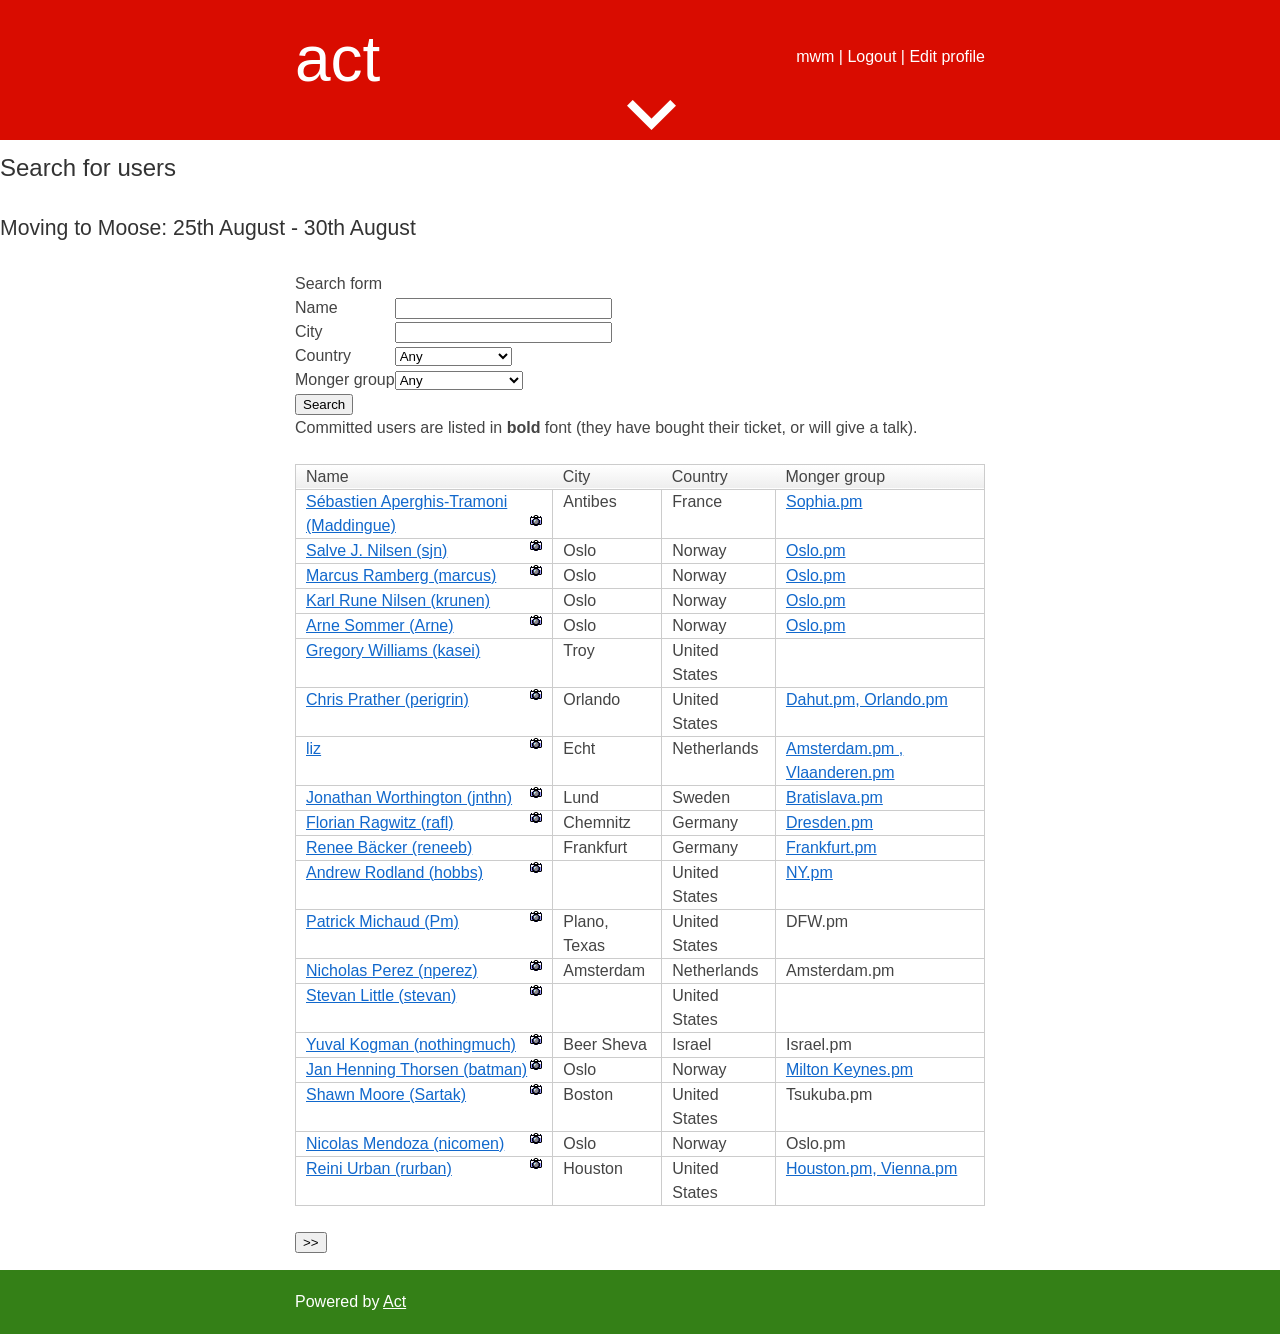
<file: admin.htm>
<!DOCTYPE html PUBLIC "-//W3C//DTD XHTML 1.0 Strict//EN" "http://www.w3.org/TR/xhtml1/DTD/xhtml1-strict.dtd">
<html xmlns="http://www.w3.org/1999/xhtml" xml:lang="en" lang="en">

	<head>
		<meta http-equiv="content-type" content="text/html; charset=UTF-8">
		<!-- Document Metadata -->
		<meta http-equiv="Content-Language" content="en">
		<!-- OpenId -->  <!-- Atom news feed -->
		<link rel="alternate" type="application/atom+xml" title="Moving to Moose Hackathon 2012" href="http://act.yapc.eu/mtmh2012/atom/en.xml"><title>Search for users</title>
		<!-- CSS Stylesheets -->
		<link rel="stylesheet" type="text/css" href="assets/style.css">

		<!-- Favorite icon -->
		<link rel="shortcut icon" type="image/png" href="http://act.yapc.eu/favicon.png">
	</head>

	<body>
		<div id="header">
			<div id="headerbox">
				<div id="logo">
				<!-- Put your logo here-->
					act
				</div>
				<!-- user menu -->
				<div id="user">
					<a href="http://act.yapc.eu/mtmh2012/user/9063">mwm</a> | <a href="http://act.yapc.eu/mtmh2012/logout">Logout</a> | <a href="http://act.yapc.eu/mtmh2012/main">Edit profile</a>
				</div>
			</div>
		</div>

		<div id="menu">
			<img src="assets/drop.png"/>
			<div id="dropdown">
				<div id="home"><h2> <a href="/mtmh2012/index.html">Home</a> </h2> <ul> <li> <a title="Schedule" href="/mtmh2012/schedule"> Schedule </a> </li> <li> <a title="Location" href="/mtmh2012/location.html"> Location </a> </li> <li> <a title="Getting there" href="/mtmh2012/transportation.html"> Getting there </a> </li> <li> <a title="Participation" href="/mtmh2012/prices.html"> Participation </a> </li> <li> <a title="Contact" href="/mtmh2012/contact.html"> Contact </a> </li> <li> <a title="Sponsors" href="/mtmh2012/sponsors.html"> Sponsors </a> </li> <li> <a title="Map" href="/mtmh2012/map.html"> Map </a> </li> </ul>
				</div>
				<div id="users">
					<!-- users menu --> <h2> Users </h2> <ul> <li> <a href="/mtmh2012/search"> Search </a> </li> <li> <a href="/mtmh2012/stats"> Statistics </a> </li> <li> <a href="/mtmh2012/export"> CSV export </a> </li> <li> <a href="/mtmh2012/confirm_attend"> Confirm Attendance </a> </li> <li> <a href="/mtmh2012/create"> Register a new user </a> </li> </ul> <h2> <a href="/mtmh2012/news">News</a> </h2> <li> <a href="/mtmh2012/newsadmin">News Administration</a> </li> <h2> <a href="/mtmh2012/wiki">Wiki</a> </h2>
				</div>
				<div id="talks">
					<!-- talks menu --> <h2> <a href="/mtmh2012/talks"> Presentations </a> </h2> <ul> <li> <a href="/mtmh2012/favtalks"> Favorite Talks </a> </li> </ul> <li> <a href="/mtmh2012/schedule"> Schedule </a> </li> <li> <a href="/mtmh2012/timetable.ics"> iCal export </a> </li> <li> <a href="/mtmh2012/myschedule"> Personal Schedule </a> </li> <li> <a href="/mtmh2012/tracks"> Tracks </a> </li> <li> <a href="/mtmh2012/ical_import"> iCal import </a> </li> <li> <a href="/mtmh2012/export_talks"> CSV export </a> </li> <li> <a href="/mtmh2012/newtalk"> Submit a talk proposal </a> </li> <h2> <a href="/mtmh2012/events"> Events </a> </h2> <li> <a href="/mtmh2012/newevent"> Submit a new event </a> </li>
				</div>
				<div id="money">
					<!-- money menu --> <h2> Treasurer </h2> <li> <a href="/mtmh2012/payments">Payments</a> </li> <li> <a href="/mtmh2012/csv/payments">Payments (CSV)</a> </li> <li> <a href="/mtmh2012/csv/payment_items">Payment Details (CSV)</a> </li>
				</div>
				<div id="admin">
					<!-- admin menu --> <h2> Admin </h2> <li> <a href="/mtmh2012/rights"> Rights management </a> </li> <h2> <a href="http://act.mongueurs.net/conferences.html">Other conferences</a> </h2> <ul> <li><a href="http://test.mongueurs.net/opw2013/">The Perl Oasis</a></li> <li><a href="http://test.mongueurs.net/ilpw2013/">Perl Workshop in Israel, 2013</a></li> <li><a href="http://test.mongueurs.net/gpw2013/">German Perl Workshop 15.0</a></li> <li><a href="http://test.mongueurs.net/qa2013/">Perl QA Hackathon 2013</a></li> <li><a href="http://test.mongueurs.net/spw2013/">Swiss Perl Workshop 2013</a></li> <li><a href="http://test.mongueurs.net/yn2013/">YAPC::NA 2013</a></li> <li><a href="http://test.mongueurs.net/fpw2013/">French Perl Workshop 2013</a></li> <li><a href="http://test.mongueurs.net/bjpw2013/">Beijing Perl Workshop</a></li> <li><a href="http://test.mongueurs.net/ye2013/">YAPC::Europe 2013</a></li> </ul> 
				</div>
			</div>
		</div>

		<div id="wrapper">

			<h1>Search for users</h1>

		  <div id="header2">
			<h2>Moving to Moose: 25th August - 30th August</h2>
		  </div>

		  <div id="content">  <form method="POST" action="/mtmh2012/search" id="user-search">

		<fieldset>
		<legend>Search form</legend>

		<table>
		<tbody><tr>
			<td><label for="user-name">Name</label></td>
			<td>
				<input name="name" id="user-name" size="25" maxlength="60" type="text">
			</td>
		</tr>
		<tr>
			<td><label for="user-town">City</label></td>
			<td>
				<input name="town" id="user-town" size="25" maxlength="60" type="text">
			</td>
		</tr>
		<tr>
			<td><label for="user-country">Country</label></td>
			<td>
				<select name="country" id="user-country">
					<option value="" selected="selected">Any</option>  <option value="be">Belgium</option>  <option value="fr">France</option>  <option value="de">Germany</option>  <option value="il">Israel</option>  <option value="nl">Netherlands</option>  <option value="no">Norway</option>  <option value="se">Sweden</option>  <option value="gb">United Kingdom</option>  <option value="us">United States</option>  </select>
			</td>
		</tr>
		<tr>
			<td><label for="user-group">Monger group</label></td>
			<td>
				<select name="pm_group" id="user-group">
					<option value="" selected="selected">Any</option>  <option value="Amsterdam.pm">Amsterdam.pm</option>  <option value="Berlin.pm">Berlin.pm</option>  <option value="Bratislava.pm">Bratislava.pm</option>  <option value="Dahut.pm">Dahut.pm</option>  <option value="DFW.pm">DFW.pm</option>  <option value="Dresden.pm">Dresden.pm</option>  <option value="Frankfurt.pm">Frankfurt.pm</option>  <option value="Houston.pm">Houston.pm</option>  <option value="Israel.pm">Israel.pm</option>  <option value="Milton Keynes.pm">Milton Keynes.pm</option>  <option value="NY.pm">NY.pm</option>  <option value="Orlando.pm">Orlando.pm</option>  <option value="Oslo.pm">Oslo.pm</option>  <option value="Sophia.pm">Sophia.pm</option>  <option value="Tsukuba.pm">Tsukuba.pm</option>  <option value="Vienna.pm">Vienna.pm</option>  <option value="Vlaanderen.pm">Vlaanderen.pm</option>  </select>
			</td>
		</tr>
		</tbody></table>

		<input name="search" value="Search" type="submit">

		</fieldset> <p>Committed users are listed in <b>bold</b> font (they have
		bought their ticket, or will give a talk).
		</p>  <table id="user-list">
		<tbody><tr>
		 <th>Name</th>
		 <th>City</th>
		 <th>Country</th>
		 <th>Monger group</th>  </tr>  <tr>
			<td> <a href="http://act.yapc.eu/mtmh2012/user/15">Sébastien Aperghis-Tramoni (‎Maddingue‎)</a>  <img src="assets/photo.png" alt="photo" title="photo" height="12" width="12">  </td>
			<td> Antibes </td>
			<td> France </td>
			<td> <a href="http://sophia.pm.org/">Sophia.pm</a>  </td>  </tr>  <tr>
			<td> <strong><a href="http://act.yapc.eu/mtmh2012/user/244">Salve J. Nilsen (‎sjn‎)</a></strong>  <img src="assets/photo.png" alt="photo" title="photo" height="12" width="12">  </td>
			<td> Oslo </td>
			<td> Norway </td>
			<td> <a href="http://oslo.pm.org/">Oslo.pm</a>  </td>  </tr>  <tr>
			<td> <strong><a href="http://act.yapc.eu/mtmh2012/user/466">Marcus Ramberg (‎marcus‎)</a></strong>  <img src="assets/photo.png" alt="photo" title="photo" height="12" width="12">  </td>
			<td> Oslo </td>
			<td> Norway </td>
			<td> <a href="http://oslo.pm.org/">Oslo.pm</a>  </td>  </tr>  <tr>
			<td> <strong><a href="http://act.yapc.eu/mtmh2012/user/513">Karl Rune Nilsen (‎krunen‎)</a></strong>  </td>
			<td> Oslo </td>
			<td> Norway </td>
			<td> <a href="http://oslo.pm.org/">Oslo.pm</a>  </td>  </tr>  <tr>
			<td> <strong><a href="http://act.yapc.eu/mtmh2012/user/801">Arne Sommer (‎Arne‎)</a></strong>  <img src="assets/photo.png" alt="photo" title="photo" height="12" width="12">  </td>
			<td> Oslo </td>
			<td> Norway </td>
			<td> <a href="http://oslo.pm.org/">Oslo.pm</a>  </td>  </tr>  <tr>
			<td> <strong><a href="http://act.yapc.eu/mtmh2012/user/896">Gregory Williams (‎kasei‎)</a></strong>  </td>
			<td> Troy </td>
			<td> United States </td>
			<td> &nbsp;  </td>  </tr>  <tr>
			<td> <strong><a href="http://act.yapc.eu/mtmh2012/user/983">Chris Prather (‎perigrin‎)</a></strong>  <img src="assets/photo.png" alt="photo" title="photo" height="12" width="12">  </td>
			<td> Orlando </td>
			<td> United States </td>
			<td> <a href="http://dahut.pm.org/">Dahut.pm, Orlando.pm</a>  </td>  </tr>  <tr>
			<td> <strong><a href="http://act.yapc.eu/mtmh2012/user/1026">liz</a></strong>  <img src="assets/photo.png" alt="photo" title="photo" height="12" width="12">  </td>
			<td> Echt </td>
			<td> Netherlands </td>
			<td> <a href="http://amsterdam.pm.org/">Amsterdam.pm , Vlaanderen.pm</a>  </td>  </tr>  <tr>
			<td> <strong><a href="http://act.yapc.eu/mtmh2012/user/1174">Jonathan Worthington (‎jnthn‎)</a></strong>  <img src="assets/photo.png" alt="photo" title="photo" height="12" width="12">  </td>
			<td> Lund </td>
			<td> Sweden </td>
			<td> <a href="http://bratislava.pm.org/">Bratislava.pm</a>  </td>  </tr>  <tr>
			<td> <strong><a href="http://act.yapc.eu/mtmh2012/user/1256">Florian Ragwitz (‎rafl‎)</a></strong>  <img src="assets/photo.png" alt="photo" title="photo" height="12" width="12">  </td>
			<td> Chemnitz </td>
			<td> Germany </td>
			<td> <a href="http://dresden.pm.org/">Dresden.pm</a>  </td>  </tr>  <tr>
			<td> <a href="http://act.yapc.eu/mtmh2012/user/1275">Renee Bäcker (‎reneeb‎)</a>  </td>
			<td> Frankfurt </td>
			<td> Germany </td>
			<td> <a href="http://frankfurt.perlmongers.de/">Frankfurt.pm</a>  </td>  </tr>  <tr>
			<td> <a href="http://act.yapc.eu/mtmh2012/user/1641">Andrew Rodland (‎hobbs‎)</a>  <img src="assets/photo.png" alt="photo" title="photo" height="12" width="12">  </td>
			<td> &nbsp;  </td>
			<td> United States </td>
			<td> <a href="http://ny.pm.org/">NY.pm</a>  </td>  </tr>  <tr>
			<td> <strong><a href="http://act.yapc.eu/mtmh2012/user/1692">Patrick Michaud (‎Pm‎)</a></strong>  <img src="assets/photo.png" alt="photo" title="photo" height="12" width="12">  </td>
			<td> Plano, Texas </td>
			<td> United States </td>
			<td> DFW.pm  </td>  </tr>  <tr>
			<td> <strong><a href="http://act.yapc.eu/mtmh2012/user/1719">Nicholas Perez (‎nperez‎)</a></strong>  <img src="assets/photo.png" alt="photo" title="photo" height="12" width="12">  </td>
			<td> Amsterdam </td>
			<td> Netherlands </td>
			<td> Amsterdam.pm  </td>  </tr>  <tr>
			<td> <strong><a href="http://act.yapc.eu/mtmh2012/user/1797">Stevan Little (‎stevan‎)</a></strong>  <img src="assets/photo.png" alt="photo" title="photo" height="12" width="12">  </td>
			<td> &nbsp;  </td>
			<td> United States </td>
			<td> &nbsp;  </td>  </tr>  <tr>
			<td> <strong><a href="http://act.yapc.eu/mtmh2012/user/1798">Yuval Kogman (‎nothingmuch‎)</a></strong>  <img src="assets/photo.png" alt="photo" title="photo" height="12" width="12">  </td>
			<td> Beer Sheva </td>
			<td> Israel </td>
			<td> Israel.pm  </td>  </tr>  <tr>
			<td> <strong><a href="http://act.yapc.eu/mtmh2012/user/1844">Jan Henning Thorsen (‎batman‎)</a></strong>  <img src="assets/photo.png" alt="photo" title="photo" height="12" width="12">  </td>
			<td> Oslo </td>
			<td> Norway </td>
			<td> <a href="http://miltonkeynes.pm.org/">Milton Keynes.pm</a>  </td>  </tr>  <tr>
			<td> <strong><a href="http://act.yapc.eu/mtmh2012/user/2245">Shawn Moore (‎Sartak‎)</a></strong>  <img src="assets/photo.png" alt="photo" title="photo" height="12" width="12">  </td>
			<td> Boston </td>
			<td> United States </td>
			<td> Tsukuba.pm  </td>  </tr>  <tr>
			<td> <a href="http://act.yapc.eu/mtmh2012/user/4084">Nicolas Mendoza (‎nicomen‎)</a>  <img src="assets/photo.png" alt="photo" title="photo" height="12" width="12">  </td>
			<td> Oslo </td>
			<td> Norway </td>
			<td> Oslo.pm  </td>  </tr>  <tr>
			<td> <strong><a href="http://act.yapc.eu/mtmh2012/user/4307">Reini Urban (‎rurban‎)</a></strong>  <img src="assets/photo.png" alt="photo" title="photo" height="12" width="12">  </td>
			<td> Houston </td>
			<td> United States </td>
			<td> <a href="http://houston.pm.org/">Houston.pm, Vienna.pm</a>  </td>  </tr>  </tbody></table>   <br>    <input name="onext" value="20" type="hidden">
		<input name="next" value="&gt;&gt;" type="submit">  </form>  </div>

		<div id="footer">
			<div id="footer-content">
			 		Powered by <a href="http://act.mongueurs.net/">Act</a>
		  	</div>
		</div>

		</div>
	

	 </body>

</html>
</file>
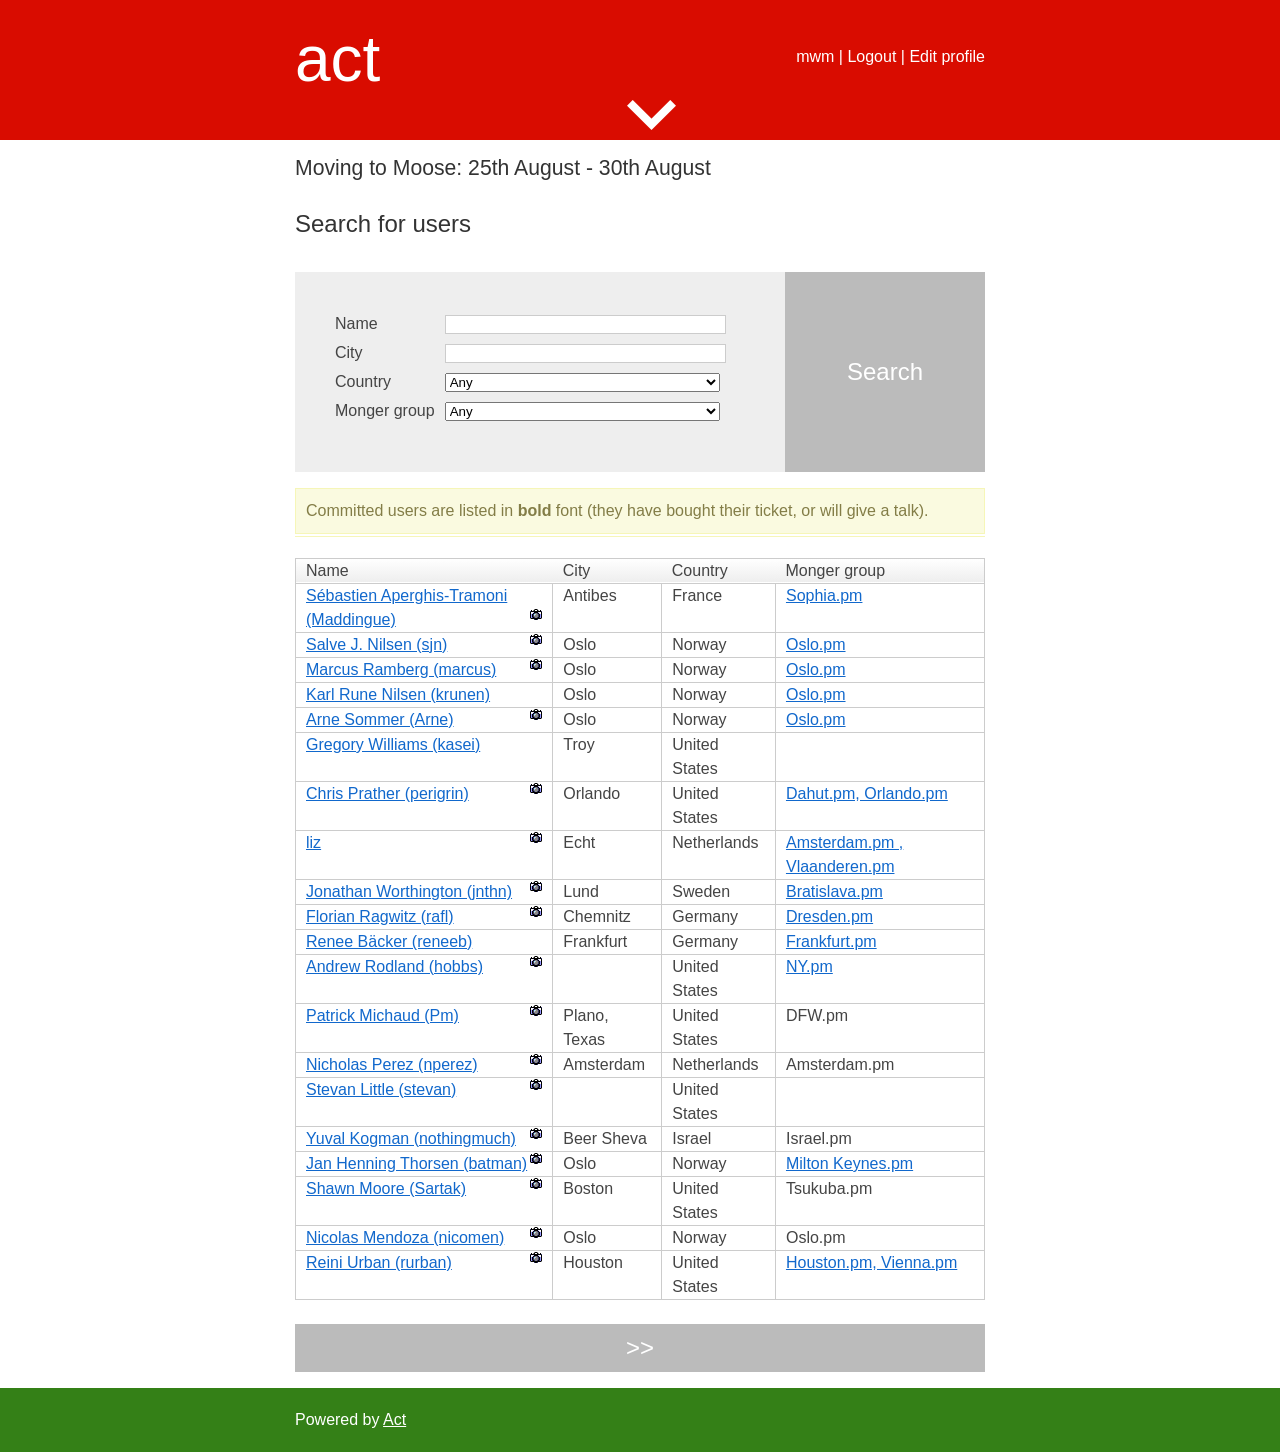
<file: search.htm>
<!DOCTYPE html PUBLIC "-//W3C//DTD XHTML 1.0 Strict//EN" "http://www.w3.org/TR/xhtml1/DTD/xhtml1-strict.dtd">
<html xmlns="http://www.w3.org/1999/xhtml" xml:lang="en" lang="en">

	<head>
		<meta http-equiv="content-type" content="text/html; charset=UTF-8">
		<!-- Document Metadata -->
		<meta http-equiv="Content-Language" content="en">
		<!-- OpenId -->  <!-- Atom news feed -->
		<link rel="alternate" type="application/atom+xml" title="Moving to Moose Hackathon 2012" href="http://act.yapc.eu/mtmh2012/atom/en.xml"><title>Search for users</title>
		<!-- CSS Stylesheets -->
		<link rel="stylesheet" type="text/css" href="assets/style.css">

		<!-- Favorite icon -->
		<link rel="shortcut icon" type="image/png" href="http://act.yapc.eu/favicon.png">
	</head>

	<body>
		<div id="header">
			<div id="headerbox">
				<div id="logo">
				<!-- Put your logo here-->
					act
				</div>
				<!-- user menu -->
				<div id="user">
					<a href="http://act.yapc.eu/mtmh2012/user/9063">mwm</a> | <a href="http://act.yapc.eu/mtmh2012/logout">Logout</a> | <a href="http://act.yapc.eu/mtmh2012/main">Edit profile</a>
				</div>
			</div>
		</div>

		<div id="menu">
			<img src="assets/drop.png"/>
			<div id="dropdown">
				<div id="home">
					<h2>
						<a href="http://act.yapc.eu/mtmh2012/index.html">Home</a>
					</h2>
					<ul>
						<li>
							<a href="http://act.yapc.eu/mtmh2012/schedule" title="Schedule">Schedule</a>
						</li>
						<li>
							<a href="http://act.yapc.eu/mtmh2012/location.html" title="Location"> Location </a>
						</li>
						<li>
							<a href="http://act.yapc.eu/mtmh2012/transportation.html" title="Getting there"> Getting there </a>
						</li>
						<li>
							<a href="http://act.yapc.eu/mtmh2012/prices.html" title="Participation"> Participation </a>
						</li>
						<li>
							<a href="http://act.yapc.eu/mtmh2012/contact.html" title="Contact"> Contact </a>
						</li>
						<li>
							<a href="http://act.yapc.eu/mtmh2012/sponsors.html" title="Sponsors"> Sponsors </a>
						</li>
						<li>
							<a href="http://act.yapc.eu/mtmh2012/map.html" title="Map"> Map </a>
						</li>
					</ul>
				</div>

				<!-- users menu -->
				<div id="users">
					<h2> Users </h2>
					<ul> <li> <a href="http://act.yapc.eu/mtmh2012/search"> Search </a> </li> <li> <a href="http://act.yapc.eu/mtmh2012/stats"> Statistics </a> </li> </ul> <h2> <a href="http://act.yapc.eu/mtmh2012/news">News</a> </h2> <h2> <a href="http://act.yapc.eu/mtmh2012/wiki">Wiki</a> </h2>
				</div>
				 <!-- talks menu -->
				<div id="talks">
					<h2> <a href="http://act.yapc.eu/mtmh2012/talks"> Presentations </a> </h2> <ul> <li> <a href="http://act.yapc.eu/mtmh2012/favtalks"> Favorite Talks </a> </li> </ul> <li> <a href="http://act.yapc.eu/mtmh2012/schedule"> Schedule </a> </li> <li> <a href="http://act.yapc.eu/mtmh2012/timetable.ics"> iCal export </a> </li> <li> <a href="http://act.yapc.eu/mtmh2012/newtalk"> Submit a talk proposal </a> </li>
				</div>
				<!-- money menu -->

				<!-- admin menu -->
				<div id="admin">

					<h2> <a href="http://act.mongueurs.net/conferences.html">Other conferences</a> </h2> <ul> <li><a href="http://act.yapc.eu/qh2012eu/">Quack and Hack 2012 Europe</a></li> <li><a href="http://www.perloasis.info/opw2013/">The Perl Oasis</a></li> <li><a href="http://act.perl.org.il/ilpw2013/">Perl Workshop in Israel, 2013</a></li> <li><a href="http://act.yapc.eu/gpw2013/">German Perl Workshop 15.0</a></li> </ul>
				</div>
			</div>
		</div>

		<div id="wrapper">

			  <div id="content">
				  	<form method="POST" action="/mtmh2012/search" id="user-search">
					<h2>Moving to Moose: 25th August - 30th August</h2>
					<h1>Search for users</h1>

					<fieldset id="searchform">
						<table>
							<tbody>
								<tr>
									<td><label for="user-name">Name</label></td>
									<td>
										<input name="name" id="user-name" size="25" maxlength="60" type="text">
									</td>
								</tr>
								<tr>
									<td><label for="user-town">City</label></td>
									<td>
										<input name="town" id="user-town" size="25" maxlength="60" type="text">
									</td>
								</tr>
								<tr>
									<td><label for="user-country">Country</label></td>
									<td>
										<select name="country" id="user-country">
											<option value="" selected="selected">Any</option>  <option value="be">Belgium</option>  <option value="fr">France</option>  <option value="de">Germany</option>  <option value="il">Israel</option>  <option value="nl">Netherlands</option>  <option value="no">Norway</option>  <option value="se">Sweden</option>  <option value="gb">United Kingdom</option>  <option value="us">United States</option>  </select>
									</td>
								</tr>
								<tr>
									<td><label for="user-group">Monger group</label></td>
									<td>
										<select name="pm_group" id="user-group">
											<option value="" selected="selected">Any</option>  <option value="Amsterdam.pm">Amsterdam.pm</option>  <option value="Berlin.pm">Berlin.pm</option>  <option value="Bratislava.pm">Bratislava.pm</option>  <option value="Dahut.pm">Dahut.pm</option>  <option value="DFW.pm">DFW.pm</option>  <option value="Dresden.pm">Dresden.pm</option>  <option value="Frankfurt.pm">Frankfurt.pm</option>  <option value="Houston.pm">Houston.pm</option>  <option value="Israel.pm">Israel.pm</option>  <option value="Milton Keynes.pm">Milton Keynes.pm</option>  <option value="NY.pm">NY.pm</option>  <option value="Orlando.pm">Orlando.pm</option>  <option value="Oslo.pm">Oslo.pm</option>  <option value="Sophia.pm">Sophia.pm</option>  <option value="Tsukuba.pm">Tsukuba.pm</option>  <option value="Vienna.pm">Vienna.pm</option>  <option value="Vlaanderen.pm">Vlaanderen.pm</option>  </select>
									</td>
								</tr>
							</tbody>
						</table>
						<input id="searchbutton" name="search" value="Search" type="submit">
					</fieldset>

<!-- Search results -->

					<p id="info">Committed users are listed in <b>bold</b> font (they have
				bought their ticket, or will give a talk).</p>

					<table id="user-list">
					<tbody><tr>
					 <th>Name</th>
					 <th>City</th>
					 <th>Country</th>
					 <th>Monger group</th>  </tr>  <tr>
					<td> <a href="http://act.yapc.eu/mtmh2012/user/15">Sébastien Aperghis-Tramoni (‎Maddingue‎)</a>  <img src="assets/photo.png" alt="photo" title="photo" height="12" width="12">  </td>
					<td> Antibes </td>
					<td> France </td>
					<td> <a href="http://sophia.pm.org/">Sophia.pm</a>  </td>  </tr>  <tr>
					<td> <strong><a href="http://act.yapc.eu/mtmh2012/user/244">Salve J. Nilsen (‎sjn‎)</a></strong>  <img src="assets/photo.png" alt="photo" title="photo" height="12" width="12">  </td>
					<td> Oslo </td>
					<td> Norway </td>
					<td> <a href="http://oslo.pm.org/">Oslo.pm</a>  </td>  </tr>  <tr>
					<td> <strong><a href="http://act.yapc.eu/mtmh2012/user/466">Marcus Ramberg (‎marcus‎)</a></strong>  <img src="assets/photo.png" alt="photo" title="photo" height="12" width="12">  </td>
					<td> Oslo </td>
					<td> Norway </td>
					<td> <a href="http://oslo.pm.org/">Oslo.pm</a>  </td>  </tr>  <tr>
					<td> <strong><a href="http://act.yapc.eu/mtmh2012/user/513">Karl Rune Nilsen (‎krunen‎)</a></strong>  </td>
					<td> Oslo </td>
					<td> Norway </td>
					<td> <a href="http://oslo.pm.org/">Oslo.pm</a>  </td>  </tr>  <tr>
					<td> <strong><a href="http://act.yapc.eu/mtmh2012/user/801">Arne Sommer (‎Arne‎)</a></strong>  <img src="assets/photo.png" alt="photo" title="photo" height="12" width="12">  </td>
					<td> Oslo </td>
					<td> Norway </td>
					<td> <a href="http://oslo.pm.org/">Oslo.pm</a>  </td>  </tr>  <tr>
					<td> <strong><a href="http://act.yapc.eu/mtmh2012/user/896">Gregory Williams (‎kasei‎)</a></strong>  </td>
					<td> Troy </td>
					<td> United States </td>
					<td> &nbsp;  </td>  </tr>  <tr>
					<td> <strong><a href="http://act.yapc.eu/mtmh2012/user/983">Chris Prather (‎perigrin‎)</a></strong>  <img src="assets/photo.png" alt="photo" title="photo" height="12" width="12">  </td>
					<td> Orlando </td>
					<td> United States </td>
					<td> <a href="http://dahut.pm.org/">Dahut.pm, Orlando.pm</a>  </td>  </tr>  <tr>
					<td> <strong><a href="http://act.yapc.eu/mtmh2012/user/1026">liz</a></strong>  <img src="assets/photo.png" alt="photo" title="photo" height="12" width="12">  </td>
					<td> Echt </td>
					<td> Netherlands </td>
					<td> <a href="http://amsterdam.pm.org/">Amsterdam.pm , Vlaanderen.pm</a>  </td>  </tr>  <tr>
					<td> <strong><a href="http://act.yapc.eu/mtmh2012/user/1174">Jonathan Worthington (‎jnthn‎)</a></strong>  <img src="assets/photo.png" alt="photo" title="photo" height="12" width="12">  </td>
					<td> Lund </td>
					<td> Sweden </td>
					<td> <a href="http://bratislava.pm.org/">Bratislava.pm</a>  </td>  </tr>  <tr>
					<td> <strong><a href="http://act.yapc.eu/mtmh2012/user/1256">Florian Ragwitz (‎rafl‎)</a></strong>  <img src="assets/photo.png" alt="photo" title="photo" height="12" width="12">  </td>
					<td> Chemnitz </td>
					<td> Germany </td>
					<td> <a href="http://dresden.pm.org/">Dresden.pm</a>  </td>  </tr>  <tr>
					<td> <a href="http://act.yapc.eu/mtmh2012/user/1275">Renee Bäcker (‎reneeb‎)</a>  </td>
					<td> Frankfurt </td>
					<td> Germany </td>
					<td> <a href="http://frankfurt.perlmongers.de/">Frankfurt.pm</a>  </td>  </tr>  <tr>
					<td> <a href="http://act.yapc.eu/mtmh2012/user/1641">Andrew Rodland (‎hobbs‎)</a>  <img src="assets/photo.png" alt="photo" title="photo" height="12" width="12">  </td>
					<td> &nbsp;  </td>
					<td> United States </td>
					<td> <a href="http://ny.pm.org/">NY.pm</a>  </td>  </tr>  <tr>
					<td> <strong><a href="http://act.yapc.eu/mtmh2012/user/1692">Patrick Michaud (‎Pm‎)</a></strong>  <img src="assets/photo.png" alt="photo" title="photo" height="12" width="12">  </td>
					<td> Plano, Texas </td>
					<td> United States </td>
					<td> DFW.pm  </td>  </tr>  <tr>
					<td> <strong><a href="http://act.yapc.eu/mtmh2012/user/1719">Nicholas Perez (‎nperez‎)</a></strong>  <img src="assets/photo.png" alt="photo" title="photo" height="12" width="12">  </td>
					<td> Amsterdam </td>
					<td> Netherlands </td>
					<td> Amsterdam.pm  </td>  </tr>  <tr>
					<td> <strong><a href="http://act.yapc.eu/mtmh2012/user/1797">Stevan Little (‎stevan‎)</a></strong>  <img src="assets/photo.png" alt="photo" title="photo" height="12" width="12">  </td>
					<td> &nbsp;  </td>
					<td> United States </td>
					<td> &nbsp;  </td>  </tr>  <tr>
					<td> <strong><a href="http://act.yapc.eu/mtmh2012/user/1798">Yuval Kogman (‎nothingmuch‎)</a></strong>  <img src="assets/photo.png" alt="photo" title="photo" height="12" width="12">  </td>
					<td> Beer Sheva </td>
					<td> Israel </td>
					<td> Israel.pm  </td>  </tr>  <tr>
					<td> <strong><a href="http://act.yapc.eu/mtmh2012/user/1844">Jan Henning Thorsen (‎batman‎)</a></strong>  <img src="assets/photo.png" alt="photo" title="photo" height="12" width="12">  </td>
					<td> Oslo </td>
					<td> Norway </td>
					<td> <a href="http://miltonkeynes.pm.org/">Milton Keynes.pm</a>  </td>  </tr>  <tr>
					<td> <strong><a href="http://act.yapc.eu/mtmh2012/user/2245">Shawn Moore (‎Sartak‎)</a></strong>  <img src="assets/photo.png" alt="photo" title="photo" height="12" width="12">  </td>
					<td> Boston </td>
					<td> United States </td>
					<td> Tsukuba.pm  </td>  </tr>  <tr>
					<td> <a href="http://act.yapc.eu/mtmh2012/user/4084">Nicolas Mendoza (‎nicomen‎)</a>  <img src="assets/photo.png" alt="photo" title="photo" height="12" width="12">  </td>
					<td> Oslo </td>
					<td> Norway </td>
					<td> Oslo.pm  </td>  </tr>  <tr>
					<td> <strong><a href="http://act.yapc.eu/mtmh2012/user/4307">Reini Urban (‎rurban‎)</a></strong>  <img src="assets/photo.png" alt="photo" title="photo" height="12" width="12">  </td>
					<td> Houston </td>
					<td> United States </td>
					<td> <a href="http://houston.pm.org/">Houston.pm, Vienna.pm</a>  </td>  </tr>  </tbody></table>   <br>    <input name="onext" value="20" type="hidden">
					<input id="nav" name="next" value="&gt;&gt;" type="submit">
				</form>
			</div>

		</div>

		<div id="footer">
			<div id="footer-content">
			 		Powered by <a href="http://act.mongueurs.net/">Act</a>
		  	</div>
		</div>

	 </body>

</html>
</file>
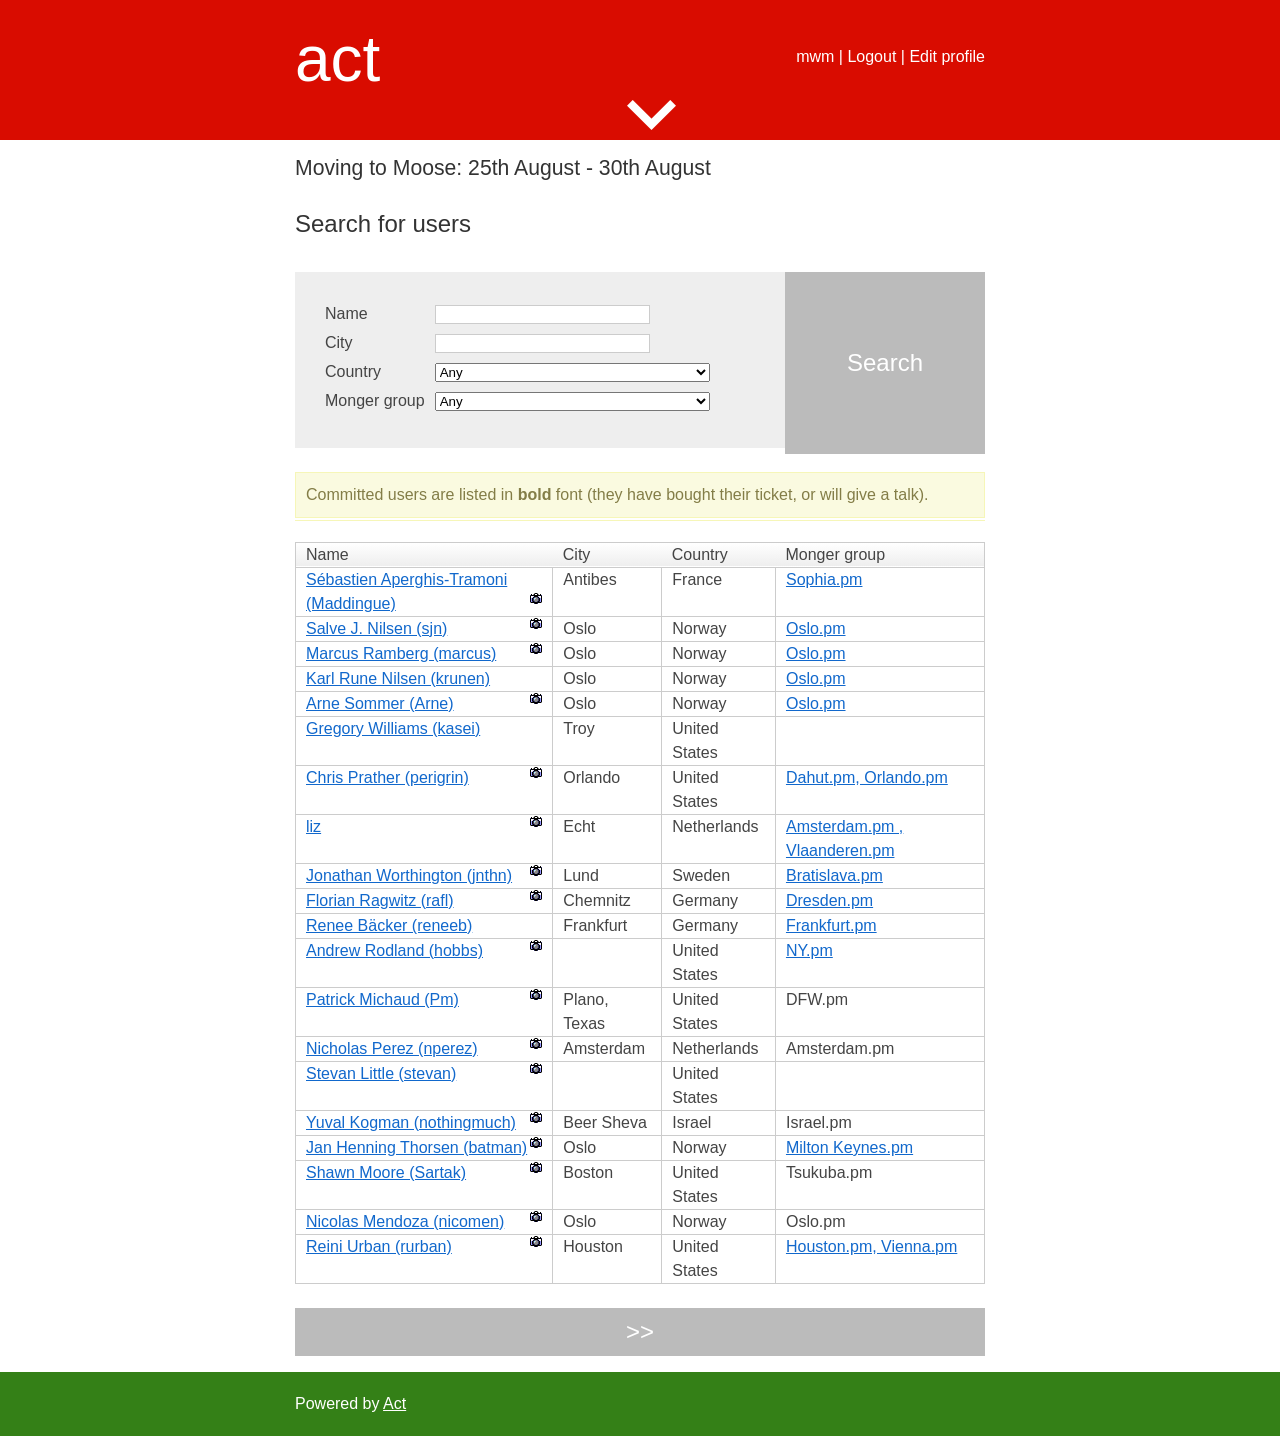
<file: search_css.html>
<!DOCTYPE html PUBLIC "-//W3C//DTD XHTML 1.0 Strict//EN" "http://www.w3.org/TR/xhtml1/DTD/xhtml1-strict.dtd">
<html xmlns="http://www.w3.org/1999/xhtml" xml:lang="en" lang="en">

  <head>
		<meta http-equiv="content-type" content="text/html; charset=UTF-8">
		<!-- Document Metadata -->
		<meta http-equiv="Content-Language" content="en">
		<!-- OpenId -->  <!-- Atom news feed -->
		<link rel="alternate" type="application/atom+xml" title="Moving to Moose Hackathon 2012" href="http://act.yapc.eu/mtmh2012/atom/en.xml"><title>Search for users</title>
		<!-- CSS Stylesheets -->
    <style>
@charset "utf-8";
/* CSS Document */

/* Reset CSS by : http://meyerweb.com/eric/tools/css/reset/ */

html, body, div, span, applet, object, iframe,
h1, h2, h3, h4, h5, h6, p, blockquote, pre,
a, abbr, acronym, address, big, cite, code,
del, dfn, em, img, ins, kbd, q, s, samp,
small, strike, strong, sub, sup, tt, var,
b, u, i, center,
dl, dt, dd, ol, ul, li,
fieldset, form, label, legend,
table, caption, tbody, tfoot, thead, tr, th, td,
article, aside, canvas, details, embed, 
figure, figcaption, footer, header, hgroup, 
menu, nav, output, ruby, section, summary,
time, mark, audio, video {
  margin: 0;
	padding: 0;
	border: 0;
	font-size: 100%;
	font: inherit;
	vertical-align: baseline;
}

/* HTML5 display-role reset for older browsers */

article, aside, details, figcaption, figure, 
footer, header, hgroup, menu, nav, section {
	display: block;
}
body {
	line-height: 1;
}
ol, ul {
	list-style: none;
}
blockquote, q {
	quotes: none;
}
blockquote:before, blockquote:after,
q:before, q:after {
	content: '';
	content: none;
}
table {
	border-collapse: collapse;
	border-spacing: 0;
}

/*Style begins*/

/*General*/
html{
	width:100%;
	height: 100%;
	}

body{
	height: 100%;
	font-family: sans-serif;
	color:#444444;
	font-size: 16px;
	line-height: 1.5em;
	}

p, h1, h2, h3, h4, h5, h6, ul, blockquote {
	margin-bottom: 1.5em;
}

h1, h2, h3, h4, h5, h6{
	color: #333333;
}

h1 {
    font-size: 1.5em;
}
h2 {
    font-size: 1.325em;
}
h3 {
    font-size: 1.25em;
}
h4 {
    font-size: 1.125em;
}
h5, h6 {
    font-size: 1em;
}

a{
	color: #1168CC
}

b{
	font-weight: bold;
}

/* Header Style */
#logo{
	margin-top:47px;
	color:white;
	font-size: 4em
}

#user{
	display:block;
	margin-top:45px;
	color:white;
}

#header a, #menu a, #menu h2, #menu{
	color:white;
	text-decoration: none;
}
#header{
	width : 100%;
	height : 100px;
	background-color: #d90c00;
}

#headerbox{
	width : 690px;
	margin-right: auto;
	margin-left: auto;
}

#logo{
	float:left;
}

#user{
	float:right;
}
#menu{
	width:100%;
	height : 30px;
	padding-bottom: 10px;
	background-color : #d90c00;
	transition-duration:0.4s;
	display : block;
}

#menu img{
	width:49px;
	height: 30px;
	margin-left: 49%;
	transition-duration:0.4s;
}
#menu:hover img{
	transform:rotate(180deg);
	transition-duration:0.4s;
	transition-delay:0.4s;
}

#menu:hover{
	width:100%;
	height: 275px;
	transition-duration:0.4s;
	transition-delay:0.4s;
}
#menu #dropdown{
	display : none;
	min-width:690px;
	margin-left: auto;
	margin-right: auto;
}

#menu:hover #dropdown{
	display : table;
	padding-top: 10px;
}

#menu #dropdown div {
	display:block;
	float:left;
	padding-right: 3em;
	padding-bottom: 3em;
}

#menu #dropdown div:last-child {
	padding-right: 0em;
}

/*Content*/

#wrapper {
	width:100%;
	margin-top: 1em;
}
#content{
	width:690px;
	margin-right: auto;
	margin-left: auto;
}

/*Search form*/

fieldset#searchform{
	height: 200px;
	display:block;
}

#searchform table{
	float:left;
	width : 490px;
	background-color: #eeeeee;
	display : block;
	padding: 30px;
}
#searchform table input{
	border:1px solid #cccccc;
}

#searchform table select{
	width:275px;
}

#searchform table td {
	padding-bottom: 5px;
	padding-right: 10px;
	}

input#searchbutton{
	float:right;
	width:200px;
	background-color: #bbbbbb;
	border: none;
	height:182px;
	font-size: 1.5em;
	color:white;
}

input#searchbutton:hover{
	background-color: #777777;
	transition-duration:0.4s;
}

p#info{
	background-color: #fafae0;
	border:1px solid #f6f6b8;
	box-shadow: 0px 2px 0 #ffffff,0px 3px 0 #f6f6b8;
	padding: 10px;
	color:#837d47;
}


/*Search results*/

table#user-list tr {
	border: 1px solid #cccccc
}

table#user-list th {
	text-align: left;
	padding-left:10px;
}

table#user-list td {
	padding:0 10px;
	border-right:1px solid #cccccc;
}
table#user-list tr:first-child {
	border: 1px solid #cccccc;
	background-image:linear-gradient(#ffffff,#eeeeee);

}

input#nav {
	width:100%;
	padding:10px 10px;
	border:none;
	background-color: #bbbbbb;
	color:white;
	font-size: 1.5em;
}
input#nav:hover {
	transition-duration:0.4s;
	background-color: #555555;
}

table#user-list tbody tr td img {
	float:right;
}


/*Footer*/

#footer{
	width:100%;
	background-color: #348017;
	color:white;
	margin-top:1em;
}
#footer-content{
	width:690px;
	color:white;
	padding: 20px;
	margin:auto;
}
#footer-content a{
	color:white;
	text-decoration: underline;
}

@media screen and (max-width:768px){



#menu {
	height: 100%;
	width:150px;
}

#menu #dropdown, #menu #dropdown:hover{
	display : block;
	padding-top: 0px;
	width:150px;
	min-width: 150px;
	height: 100%;
	background-color: #d90c00;
}

#menu img{
	display:none;
}
#menu #dropdown div{
	float:none;
}

#content {
	max-width:618px;
}


}

@media screen and (max-width:690px){

}

@media screen and (max-width:480px){

}
    </style>

		<!-- Favorite icon -->
		<link rel="shortcut icon" type="image/png" href="http://act.yapc.eu/favicon.png">
	</head>

	<body>
		<div id="header">
			<div id="headerbox">
				<div id="logo">
				<!-- Put your logo here-->
					act
				</div>
				<!-- user menu -->
				<div id="user">
					<a href="http://act.yapc.eu/mtmh2012/user/9063">mwm</a> | <a href="http://act.yapc.eu/mtmh2012/logout">Logout</a> | <a href="http://act.yapc.eu/mtmh2012/main">Edit profile</a>
				</div>
			</div>
		</div>

		<div id="menu">
			<img src="assets/drop.png"/>
			<div id="dropdown">
				<div id="home">
					<h2>
						<a href="http://act.yapc.eu/mtmh2012/index.html">Home</a>
					</h2>
					<ul>
						<li>
							<a href="http://act.yapc.eu/mtmh2012/schedule" title="Schedule">Schedule</a>
						</li>
						<li>
							<a href="http://act.yapc.eu/mtmh2012/location.html" title="Location"> Location </a>
						</li>
						<li>
							<a href="http://act.yapc.eu/mtmh2012/transportation.html" title="Getting there"> Getting there </a>
						</li>
						<li>
							<a href="http://act.yapc.eu/mtmh2012/prices.html" title="Participation"> Participation </a>
						</li>
						<li>
							<a href="http://act.yapc.eu/mtmh2012/contact.html" title="Contact"> Contact </a>
						</li>
						<li>
							<a href="http://act.yapc.eu/mtmh2012/sponsors.html" title="Sponsors"> Sponsors </a>
						</li>
						<li>
							<a href="http://act.yapc.eu/mtmh2012/map.html" title="Map"> Map </a>
						</li>
					</ul>
				</div>

				<!-- users menu -->
				<div id="users">
					<h2> Users </h2>
					<ul> <li> <a href="http://act.yapc.eu/mtmh2012/search"> Search </a> </li> <li> <a href="http://act.yapc.eu/mtmh2012/stats"> Statistics </a> </li> </ul> <h2> <a href="http://act.yapc.eu/mtmh2012/news">News</a> </h2> <h2> <a href="http://act.yapc.eu/mtmh2012/wiki">Wiki</a> </h2>
				</div>
				 <!-- talks menu -->
				<div id="talks">
					<h2> <a href="http://act.yapc.eu/mtmh2012/talks"> Presentations </a> </h2> <ul> <li> <a href="http://act.yapc.eu/mtmh2012/favtalks"> Favorite Talks </a> </li> </ul> <li> <a href="http://act.yapc.eu/mtmh2012/schedule"> Schedule </a> </li> <li> <a href="http://act.yapc.eu/mtmh2012/timetable.ics"> iCal export </a> </li> <li> <a href="http://act.yapc.eu/mtmh2012/newtalk"> Submit a talk proposal </a> </li>
				</div>
				<!-- money menu -->

				<!-- admin menu -->
				<div id="admin">

					<h2> <a href="http://act.mongueurs.net/conferences.html">Other conferences</a> </h2> <ul> <li><a href="http://act.yapc.eu/qh2012eu/">Quack and Hack 2012 Europe</a></li> <li><a href="http://www.perloasis.info/opw2013/">The Perl Oasis</a></li> <li><a href="http://act.perl.org.il/ilpw2013/">Perl Workshop in Israel, 2013</a></li> <li><a href="http://act.yapc.eu/gpw2013/">German Perl Workshop 15.0</a></li> </ul>
				</div>
			</div>
		</div>

		<div id="wrapper">

			  <div id="content">
				  	<form method="POST" action="/mtmh2012/search" id="user-search">
					<h2>Moving to Moose: 25th August - 30th August</h2>
					<h1>Search for users</h1>

					<fieldset id="searchform">
						<table>
							<tbody>
								<tr>
									<td><label for="user-name">Name</label></td>
									<td>
										<input name="name" id="user-name" size="25" maxlength="60" type="text">
									</td>
								</tr>
								<tr>
									<td><label for="user-town">City</label></td>
									<td>
										<input name="town" id="user-town" size="25" maxlength="60" type="text">
									</td>
								</tr>
								<tr>
									<td><label for="user-country">Country</label></td>
									<td>
										<select name="country" id="user-country">
											<option value="" selected="selected">Any</option>  <option value="be">Belgium</option>  <option value="fr">France</option>  <option value="de">Germany</option>  <option value="il">Israel</option>  <option value="nl">Netherlands</option>  <option value="no">Norway</option>  <option value="se">Sweden</option>  <option value="gb">United Kingdom</option>  <option value="us">United States</option>  </select>
									</td>
								</tr>
								<tr>
									<td><label for="user-group">Monger group</label></td>
									<td>
										<select name="pm_group" id="user-group">
											<option value="" selected="selected">Any</option>  <option value="Amsterdam.pm">Amsterdam.pm</option>  <option value="Berlin.pm">Berlin.pm</option>  <option value="Bratislava.pm">Bratislava.pm</option>  <option value="Dahut.pm">Dahut.pm</option>  <option value="DFW.pm">DFW.pm</option>  <option value="Dresden.pm">Dresden.pm</option>  <option value="Frankfurt.pm">Frankfurt.pm</option>  <option value="Houston.pm">Houston.pm</option>  <option value="Israel.pm">Israel.pm</option>  <option value="Milton Keynes.pm">Milton Keynes.pm</option>  <option value="NY.pm">NY.pm</option>  <option value="Orlando.pm">Orlando.pm</option>  <option value="Oslo.pm">Oslo.pm</option>  <option value="Sophia.pm">Sophia.pm</option>  <option value="Tsukuba.pm">Tsukuba.pm</option>  <option value="Vienna.pm">Vienna.pm</option>  <option value="Vlaanderen.pm">Vlaanderen.pm</option>  </select>
									</td>
								</tr>
							</tbody>
						</table>
						<input id="searchbutton" name="search" value="Search" type="submit">
					</fieldset>

<!-- Search results -->

					<p id="info">Committed users are listed in <b>bold</b> font (they have
				bought their ticket, or will give a talk).</p>

					<table id="user-list">
					<tbody><tr>
					 <th>Name</th>
					 <th>City</th>
					 <th>Country</th>
					 <th>Monger group</th>  </tr>  <tr>
					<td> <a href="http://act.yapc.eu/mtmh2012/user/15">Sébastien Aperghis-Tramoni (‎Maddingue‎)</a>  <img src="assets/photo.png" alt="photo" title="photo" height="12" width="12">  </td>
					<td> Antibes </td>
					<td> France </td>
					<td> <a href="http://sophia.pm.org/">Sophia.pm</a>  </td>  </tr>  <tr>
					<td> <strong><a href="http://act.yapc.eu/mtmh2012/user/244">Salve J. Nilsen (‎sjn‎)</a></strong>  <img src="assets/photo.png" alt="photo" title="photo" height="12" width="12">  </td>
					<td> Oslo </td>
					<td> Norway </td>
					<td> <a href="http://oslo.pm.org/">Oslo.pm</a>  </td>  </tr>  <tr>
					<td> <strong><a href="http://act.yapc.eu/mtmh2012/user/466">Marcus Ramberg (‎marcus‎)</a></strong>  <img src="assets/photo.png" alt="photo" title="photo" height="12" width="12">  </td>
					<td> Oslo </td>
					<td> Norway </td>
					<td> <a href="http://oslo.pm.org/">Oslo.pm</a>  </td>  </tr>  <tr>
					<td> <strong><a href="http://act.yapc.eu/mtmh2012/user/513">Karl Rune Nilsen (‎krunen‎)</a></strong>  </td>
					<td> Oslo </td>
					<td> Norway </td>
					<td> <a href="http://oslo.pm.org/">Oslo.pm</a>  </td>  </tr>  <tr>
					<td> <strong><a href="http://act.yapc.eu/mtmh2012/user/801">Arne Sommer (‎Arne‎)</a></strong>  <img src="assets/photo.png" alt="photo" title="photo" height="12" width="12">  </td>
					<td> Oslo </td>
					<td> Norway </td>
					<td> <a href="http://oslo.pm.org/">Oslo.pm</a>  </td>  </tr>  <tr>
					<td> <strong><a href="http://act.yapc.eu/mtmh2012/user/896">Gregory Williams (‎kasei‎)</a></strong>  </td>
					<td> Troy </td>
					<td> United States </td>
					<td> &nbsp;  </td>  </tr>  <tr>
					<td> <strong><a href="http://act.yapc.eu/mtmh2012/user/983">Chris Prather (‎perigrin‎)</a></strong>  <img src="assets/photo.png" alt="photo" title="photo" height="12" width="12">  </td>
					<td> Orlando </td>
					<td> United States </td>
					<td> <a href="http://dahut.pm.org/">Dahut.pm, Orlando.pm</a>  </td>  </tr>  <tr>
					<td> <strong><a href="http://act.yapc.eu/mtmh2012/user/1026">liz</a></strong>  <img src="assets/photo.png" alt="photo" title="photo" height="12" width="12">  </td>
					<td> Echt </td>
					<td> Netherlands </td>
					<td> <a href="http://amsterdam.pm.org/">Amsterdam.pm , Vlaanderen.pm</a>  </td>  </tr>  <tr>
					<td> <strong><a href="http://act.yapc.eu/mtmh2012/user/1174">Jonathan Worthington (‎jnthn‎)</a></strong>  <img src="assets/photo.png" alt="photo" title="photo" height="12" width="12">  </td>
					<td> Lund </td>
					<td> Sweden </td>
					<td> <a href="http://bratislava.pm.org/">Bratislava.pm</a>  </td>  </tr>  <tr>
					<td> <strong><a href="http://act.yapc.eu/mtmh2012/user/1256">Florian Ragwitz (‎rafl‎)</a></strong>  <img src="assets/photo.png" alt="photo" title="photo" height="12" width="12">  </td>
					<td> Chemnitz </td>
					<td> Germany </td>
					<td> <a href="http://dresden.pm.org/">Dresden.pm</a>  </td>  </tr>  <tr>
					<td> <a href="http://act.yapc.eu/mtmh2012/user/1275">Renee Bäcker (‎reneeb‎)</a>  </td>
					<td> Frankfurt </td>
					<td> Germany </td>
					<td> <a href="http://frankfurt.perlmongers.de/">Frankfurt.pm</a>  </td>  </tr>  <tr>
					<td> <a href="http://act.yapc.eu/mtmh2012/user/1641">Andrew Rodland (‎hobbs‎)</a>  <img src="assets/photo.png" alt="photo" title="photo" height="12" width="12">  </td>
					<td> &nbsp;  </td>
					<td> United States </td>
					<td> <a href="http://ny.pm.org/">NY.pm</a>  </td>  </tr>  <tr>
					<td> <strong><a href="http://act.yapc.eu/mtmh2012/user/1692">Patrick Michaud (‎Pm‎)</a></strong>  <img src="assets/photo.png" alt="photo" title="photo" height="12" width="12">  </td>
					<td> Plano, Texas </td>
					<td> United States </td>
					<td> DFW.pm  </td>  </tr>  <tr>
					<td> <strong><a href="http://act.yapc.eu/mtmh2012/user/1719">Nicholas Perez (‎nperez‎)</a></strong>  <img src="assets/photo.png" alt="photo" title="photo" height="12" width="12">  </td>
					<td> Amsterdam </td>
					<td> Netherlands </td>
					<td> Amsterdam.pm  </td>  </tr>  <tr>
					<td> <strong><a href="http://act.yapc.eu/mtmh2012/user/1797">Stevan Little (‎stevan‎)</a></strong>  <img src="assets/photo.png" alt="photo" title="photo" height="12" width="12">  </td>
					<td> &nbsp;  </td>
					<td> United States </td>
					<td> &nbsp;  </td>  </tr>  <tr>
					<td> <strong><a href="http://act.yapc.eu/mtmh2012/user/1798">Yuval Kogman (‎nothingmuch‎)</a></strong>  <img src="assets/photo.png" alt="photo" title="photo" height="12" width="12">  </td>
					<td> Beer Sheva </td>
					<td> Israel </td>
					<td> Israel.pm  </td>  </tr>  <tr>
					<td> <strong><a href="http://act.yapc.eu/mtmh2012/user/1844">Jan Henning Thorsen (‎batman‎)</a></strong>  <img src="assets/photo.png" alt="photo" title="photo" height="12" width="12">  </td>
					<td> Oslo </td>
					<td> Norway </td>
					<td> <a href="http://miltonkeynes.pm.org/">Milton Keynes.pm</a>  </td>  </tr>  <tr>
					<td> <strong><a href="http://act.yapc.eu/mtmh2012/user/2245">Shawn Moore (‎Sartak‎)</a></strong>  <img src="assets/photo.png" alt="photo" title="photo" height="12" width="12">  </td>
					<td> Boston </td>
					<td> United States </td>
					<td> Tsukuba.pm  </td>  </tr>  <tr>
					<td> <a href="http://act.yapc.eu/mtmh2012/user/4084">Nicolas Mendoza (‎nicomen‎)</a>  <img src="assets/photo.png" alt="photo" title="photo" height="12" width="12">  </td>
					<td> Oslo </td>
					<td> Norway </td>
					<td> Oslo.pm  </td>  </tr>  <tr>
					<td> <strong><a href="http://act.yapc.eu/mtmh2012/user/4307">Reini Urban (‎rurban‎)</a></strong>  <img src="assets/photo.png" alt="photo" title="photo" height="12" width="12">  </td>
					<td> Houston </td>
					<td> United States </td>
					<td> <a href="http://houston.pm.org/">Houston.pm, Vienna.pm</a>  </td>  </tr>  </tbody></table>   <br>    <input name="onext" value="20" type="hidden">
					<input id="nav" name="next" value="&gt;&gt;" type="submit">
				</form>
			</div>

		</div>

		<div id="footer">
			<div id="footer-content">
			 		Powered by <a href="http://act.mongueurs.net/">Act</a>
		  	</div>
		</div>

	 </body>

</html>
</file>
<file: assets/style.css>
@charset "utf-8";
/* CSS Document */

/* Reset CSS by : http://meyerweb.com/eric/tools/css/reset/ */

html, body, div, span, applet, object, iframe,
h1, h2, h3, h4, h5, h6, p, blockquote, pre,
a, abbr, acronym, address, big, cite, code,
del, dfn, em, img, ins, kbd, q, s, samp,
small, strike, strong, sub, sup, tt, var,
b, u, i, center,
dl, dt, dd, ol, ul, li,
fieldset, form, label, legend,
table, caption, tbody, tfoot, thead, tr, th, td,
article, aside, canvas, details, embed, 
figure, figcaption, footer, header, hgroup, 
menu, nav, output, ruby, section, summary,
time, mark, audio, video {
	margin: 0;
	padding: 0;
	border: 0;
	font-size: 100%;
	font: inherit;
	vertical-align: baseline;
}

/* HTML5 display-role reset for older browsers */

article, aside, details, figcaption, figure, 
footer, header, hgroup, menu, nav, section {
	display: block;
}
body {
	line-height: 1;
}
ol, ul {
	list-style: none;
}
blockquote, q {
	quotes: none;
}
blockquote:before, blockquote:after,
q:before, q:after {
	content: '';
	content: none;
}
table {
	border-collapse: collapse;
	border-spacing: 0;
}

/*Style begins*/

/*General*/
html{
	width:100%;
	height: 100%;
	}

body{
	height: 100%;
	font-family: sans-serif;
	color:#444444;
	font-size: 16px;
	line-height: 1.5em;
	}

p, h1, h2, h3, h4, h5, h6, ul, blockquote {
	margin-bottom: 1.5em;
}

h1, h2, h3, h4, h5, h6{
	color: #333333;
}

h1 {
    font-size: 1.5em;
}
h2 {
    font-size: 1.325em;
}
h3 {
    font-size: 1.25em;
}
h4 {
    font-size: 1.125em;
}
h5, h6 {
    font-size: 1em;
}

a{
	color: #1168CC
}

b{
	font-weight: bold;
}

/* Header Style */
#logo{
	margin-top:47px;
	color:white;
	font-size: 4em
}

#user{
	display:block;
	margin-top:45px;
	color:white;
}

#header a, #menu a, #menu h2, #menu{
	color:white;
	text-decoration: none;
}
#header{
	width : 100%;
	height : 100px;
	background-color: #d90c00;
}

#headerbox{
	width : 690px;
	margin-right: auto;
	margin-left: auto;
}

#logo{
	float:left;
}

#user{
	float:right;
}
#menu{
	width:100%;
	height : 30px;
	padding-bottom: 10px;
	background-color : #d90c00;
	transition-duration:0.4s;
	display : block;
}

#menu img{
	width:49px;
	height: 30px;
	margin-left: 49%;
	transition-duration:0.4s;
}
#menu:hover img{
	transform:rotate(180deg);
	transition-duration:0.4s;
	transition-delay:0.4s;
}

#menu:hover{
	width:100%;
	height: 275px;
	transition-duration:0.4s;
	transition-delay:0.4s;
}
#menu #dropdown{
	display : none;
	min-width:690px;
	margin-left: auto;
	margin-right: auto;
}

#menu:hover #dropdown{
	display : table;
	padding-top: 10px;
}

#menu #dropdown div {
	display:block;
	float:left;
	padding-right: 3em;
	padding-bottom: 3em;
}

#menu #dropdown div:last-child {
	padding-right: 0em;
}

/*Content*/

#wrapper {
	width:100%;
	margin-top: 1em;
}
#content{
	width:690px;
	margin-right: auto;
	margin-left: auto;
}

/*Search form*/

fieldset#searchform{
	height: 200px;
	display:block;
	margin-bottom: 1em;
}

#searchform table{
	float:left;
	width : 490px;
	background-color: #eeeeee;
	display : block;
	padding: 40px;
	height:100%;
}
#searchform table input{
	border:1px solid #cccccc;
	width:275px;
}

#searchform table select{
	width:275px;
}

#searchform table td {
	padding-bottom: 5px;
	padding-right: 10px;
	}

input#searchbutton{
	float:right;
	width:200px;
	background-color: #bbbbbb;
	border: none;
	height:100%;
	font-size: 1.5em;
	color:white;
}

input#searchbutton:hover, input#nav:hover{
	background-color: #777777;
	transition-duration:0.4s;
}

p#info{
	background-color: #fafae0;
	border:1px solid #f6f6b8;
	box-shadow: 0px 2px 0 #ffffff,0px 3px 0 #f6f6b8;
	padding: 10px;
	color:#837d47;
}


/*Search results*/

table#user-list tr {
	border: 1px solid #cccccc
}

table#user-list th {
	text-align: left;
	padding-left:10px;
}

table#user-list td {
	padding:0 10px;
	border-right:1px solid #cccccc;
}
table#user-list tr:first-child {
	border: 1px solid #cccccc;
	background-image:linear-gradient(#ffffff,#eeeeee);

}

input#nav {
	width:100%;
	padding:10px 10px;
	border:none;
	background-color: #bbbbbb;
	color:white;
	font-size: 1.5em;
}

table#user-list tbody tr td img {
	float:right;
}


/*Footer*/

#footer{
	width:100%;
	background-color: #348017;
	color:white;
	margin-top:1em;
}
#footer-content{
	width:690px;
	color:white;
	padding: 20px;
	margin:auto;
}
#footer-content a{
	color:white;
	text-decoration: underline;
}

@media screen and (max-width:768px){



#menu {
	height: 100%;
	width:150px;
}

#menu #dropdown, #menu #dropdown:hover{
	display : block;
	padding-top: 0px;
	width:150px;
	min-width: 150px;
	height: 100%;
	background-color: #d90c00;
}

#menu img{
	display:none;
}
#menu #dropdown div{
	float:none;
}

#content {
	max-width:618px;
}


}

@media screen and (max-width:690px){

}

@media screen and (max-width:480px){

}
</file>
